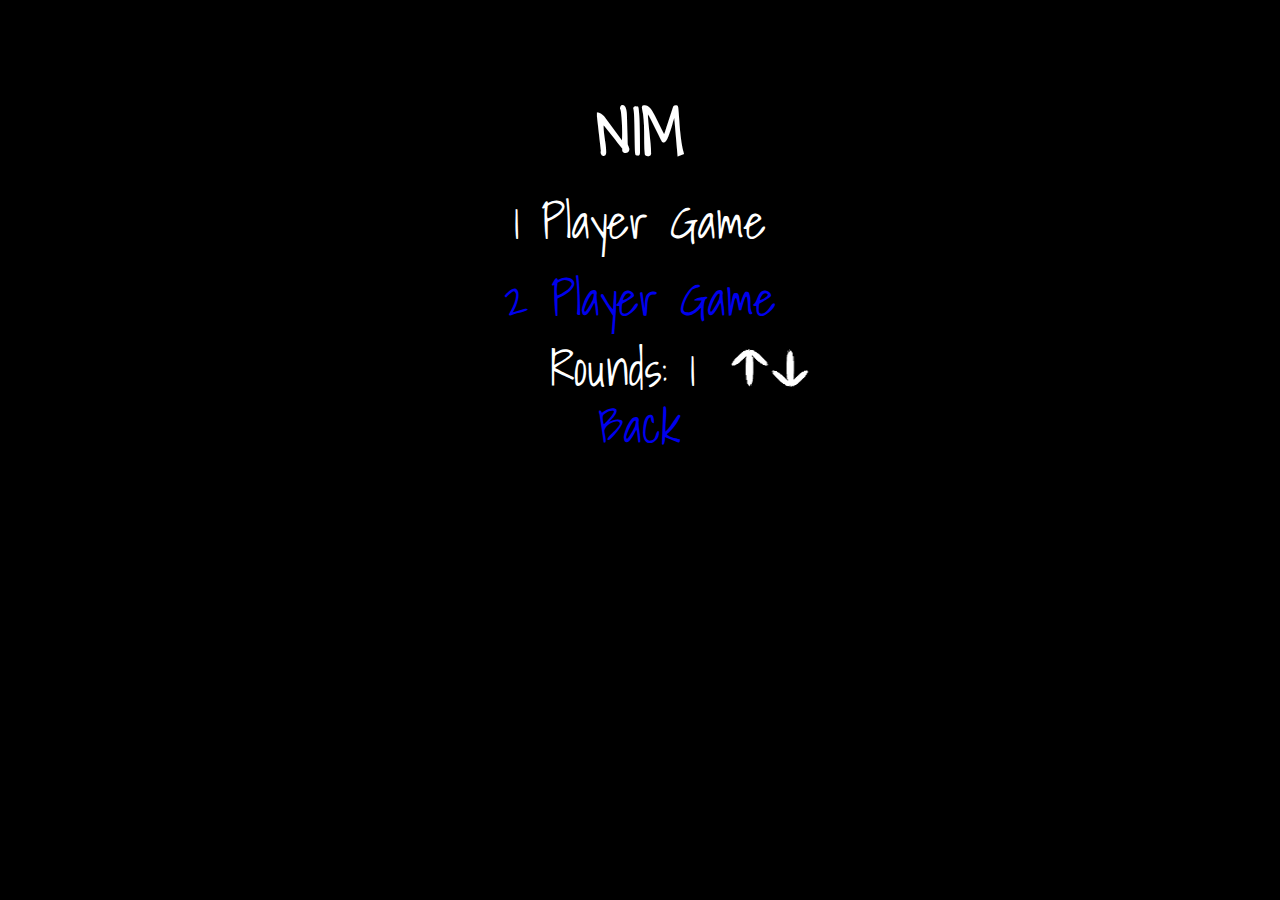
<file: newGame.html>
<!DOCTYPE html>
<html>
  <head>
    <link type="text/css" rel="stylesheet" href="style.css" />
    <meta charset="UTF-8" />
    <meta name="viewport" content="width=device-width, initial-scale=1.0" />
    <title></title>
  </head>

  <body>
    <div class="title">
      <!-- NIM -->
      <!-- <div><img src="ball.jpg" /></div> -->
    </div>
    <div class="menu-wrapper">
      <!-- <a href="../index.html" class="test-link">LINK!!</a> -->
      <div class="titleNew">NIM</div>
      <!-- <a href="../index.html" class="one-player"
        >1 Player
        
      </a> -->
      <a>1 Player Game</a>
      <!-- <a class="two-player">2 Player</a> -->
      <a class="2-Player" href="game/game.html">2 Player Game</a>

      <div class="rounds-wrapper">
        <span class="label">Rounds:</span>
        <span class="input">1</span>
        <div>
          <img class="arrow up" src="upArrow.png" width="40px" height="40px" />
        </div>
        <div>
          <img
            class="arrow down"
            src="downArrow.png"
            width="40px"
            height="40px"
          />
        </div>
      </div>
      <a href="index.html" class="back-to-main">Back</a>
    </div>
  </body>
  <script src="newGame.js"></script>
</html>
</file>
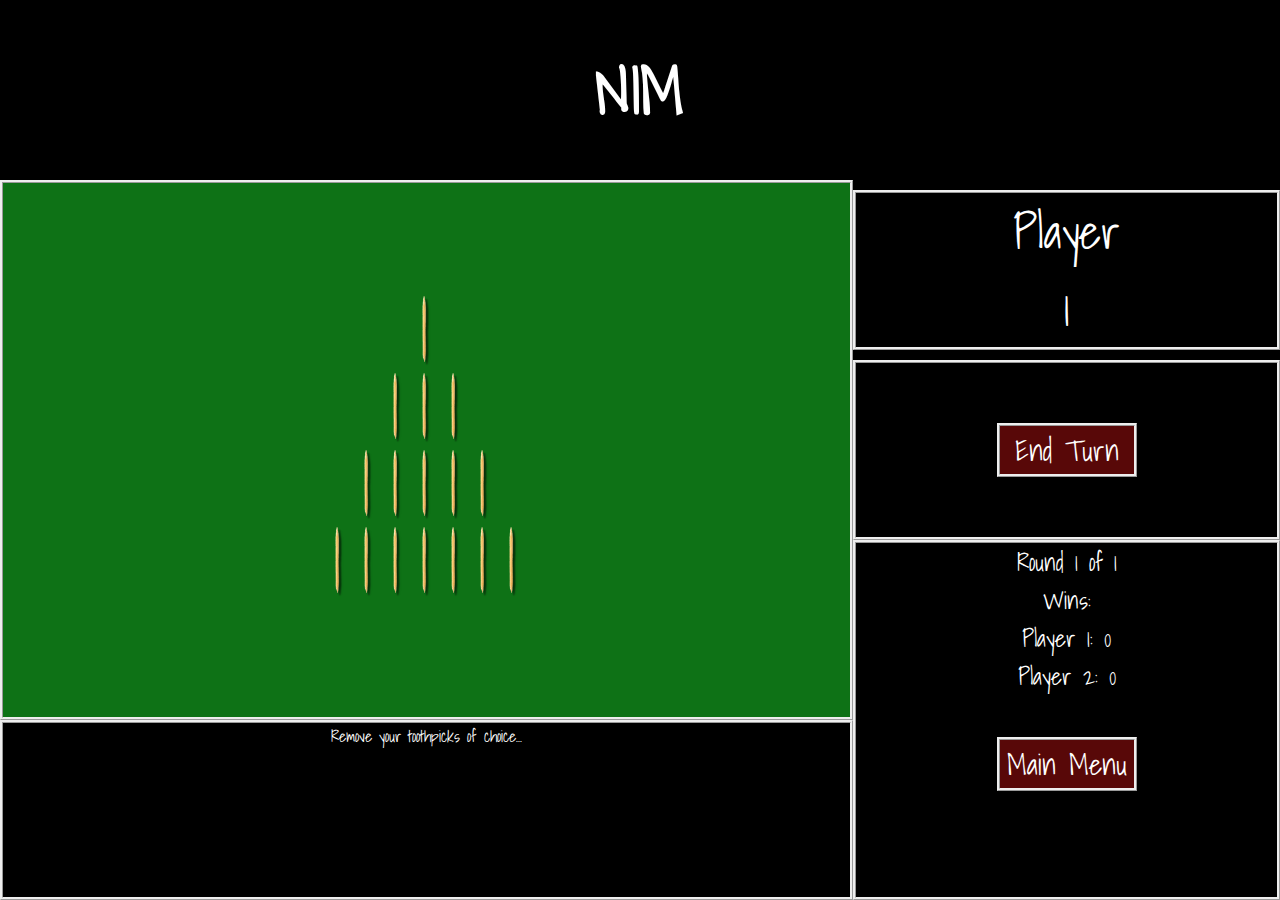
<file: game/game.html>
<!DOCTYPE html>
<html>
  <head>
    <link type="text/css" rel="stylesheet" href="style.css" />
    <meta charset="UTF-8" />
    <meta name="viewport" content="width=device-width, initial-scale=1.0" />
    <title></title>
  </head>

  <body>
    <!-- <div id="inlineSet"></div> -->
    <!-- <div class="title">NIM</div> -->

    <div class="main-container" id="blur">
      <!-- <div id="nimSet">blah</div> -->
      <div class="title">
        NIM
        <!-- <div><img src="ball.jpg" /></div> -->
      </div>
      <div id="nimSet">
        <div id="innerWrapper"></div>
        <div id="test-div"></div>
        <!-- <div class="innerWrapper">
          <img
            id="testImage"
            src="/images/Toothpick_cropped_shaved_shadow.png"
            class="match"
          />
        </div> -->
      </div>

      <div class="status"></div>
      <!-- <div class="player player-0 player--active">Player 1-3</div> -->
      <div class="player-wrapper">
        <div class="player">Player</div>
        <div class="player" id="player-no">1</div>
      </div>

      <!-- <div class="active-plyer" id="active-plyer-no">rgrg</div> -->
      <div class="end-turn-wrapper">
        <button
          class="end-turn buttons match-buttons"
          onclick="chgPlyer(genStats)"
        >
          End Turn
        </button>
      </div>
      <!-- <div class="player player-1">Player 2-5</div> -->
      <div class="game-stats">
        <!-- <div>Stats</div><br> -->
        <div class="round-no">Round 1 of 1</div>
        <div>Wins:</div>
        <div class="player-score-wrapper">
          <span class="player0-wins-label">Player 1: </span>
          <span class="player0-wins"></span>
        </div>
        <div class="player-score-wrapper">
          <span class="player1-wins-label">Player 2: </span>
          <span class="player1-wins"></span>
        </div>

        <br />
        <button class="Main-Menu buttons match-buttons" onclick="mainMenu()">
          Main Menu
        </button>
      </div>
    </div>

    <div class="winner-popup">
      <span class="winner popup-title"></span>
      <span class="winner round-num"></span>
      <div>
        <span class="winner winner-player">Player</span>
        <span class="winner winner-player-no"></span>
      </div>

      <div class="winner you-won">You Won!!</div>
      <div class="winner buttons-wrapper">
        <!-- <div> -->
        <button
          class="winner popup-buttons button1 buttons"
          onclick="winnerMenu(event)"
        ></button>
        <!-- <button
          class="winner popup-buttons button2"
          onclick="location.href='../index.html';"
        > -->
        <button
          class="winner popup-buttons button2 buttons"
          onclick="location.href='../index.html';"
        >
          Quit
        </button>
        <!-- </div> -->
      </div>
    </div>

    <!-- <p id="test_p"></p>
    <p id="afterClick"></p>
    <div id="button" onClick="remove()">Click Me!</div>

    <div id="testArea1">
      <div id="aCookie">CookieA</div>
      <div id="bCookie">CookieB</div>
      <div id="cCookie">CookieC</div>
    </div>
    <div id="testArea2">
      <img id="match" src="match.png" />
      <div id="1Cookie">Cookie1</div>
      <div id="2Cookie">Cookie2</div>
      <div id="3Cookie">Cookie3</div>
    </div> -->
  </body>
  <script src="firstDraft.js"></script>
</html>
</file>
<file: style.css>
@import url("https://fonts.googleapis.com/css2?family=Shadows+Into+Light&display=swap");

html {
  box-sizing: border-box;
  margin: 0;
  padding: 0;
}
*,
*:before,
*:after {
  box-sizing: inherit;
}
body {
  /* background: url(/images/apple_pie_tabletop_clean.png) no-repeat center center
    fixed; */
  /* filter: blur(10px); */
  /* -webkit-background-size: cover;
  -moz-background-size: cover;
  -o-background-size: cover; */
  font-family: "Shadows Into Light", cursive;
  color: white;
  background-color: black;

  margin: auto;
  /* text-align: center; */
}

.title {
  display: flex;
  align-items: center;
  justify-content: center;
  grid-area: title;
  background-color: black;
  height: 100%;
  width: 100%;
  font-size: 4rem;
  font-weight: 1000;
  /* border: solid white; */
  /* border-style: ridge; */
}

.menu-wrapper {
  margin: auto;
  display: flex;
  flex-direction: column;
  font-size: 3rem;
  width: max-content;
  justify-content: center;
  /* border: solid white; */
  align-items: center;
  /* align-items: center; */
  /* text-align: left; */
  padding-top: 80px;
}

/* .menu-wrapper > div {
  padding-bottom: 20px;
} */
/* .one-player {
  text-align: left;
} */

.titleNew {
  font-size: 4rem;
  font-weight: 1000;
}

/* .one-player {
  text-decoration: none;
} */

/* .test-link {
  text-decoration: none;
} */

a {
  text-decoration: none;
}
/* 
.arrow {
  color: black;
  background-color: white;
}
 */
a:visited {
  color: inherit;
  padding-bottom: 20px;
}

.rounds-wrapper {
  position: absolute;
  left: 550px;
  top: 330px;

  /* display: flex; */
  /* justify-content: space-between 10px; */
  /* column-gap: 10px; */
}
.back-to-main {
  margin-top: 50px;
  margin-left: none;
}

.up {
  position: absolute;
  left: 180px;
  top: 18px;
}

.down {
  position: absolute;
  left: 220px;
  top: 18px;
}
/* .rounds {
  display: inline;

  background: none;
  border: 4px solid #eee;
  font-family: inherit;
  color: inherit;
  font-size: 2rem; */
/* padding: 2.5rem; */
/* width: 4rem;
  height: 3rem;
  text-align: center; */

/* margin-bottom: 3rem; */
/* } */

/* .rounds-wrapper {
  display: grid;
  grid-template-columns: 1fr 1fr 1fr 1fr;
  grid-template-rows: 1fr 1fr;

  grid-template-areas:
    "label label input arrow-up"
    "label label input arrow-down";
} */

/* .label {
  grid-area: label;
} */

/* .input {
  grid-area: input;
  background-color: lawngreen;
  text-align: center;
} */

/* .up {
  grid-area: arrow-up;
  background-color: rgb(55, 104, 6);
}

.down {
  grid-area: arrow-down;
  background-color: rgb(16, 31, 1);
} */
</file>
<file: game/style.css>
@import url("https://fonts.googleapis.com/css2?family=Shadows+Into+Light&display=swap");

html {
  box-sizing: border-box;
  margin: 0;
  padding: 0;
}
*,
*:before,
*:after {
  box-sizing: inherit;
}
body {
  /* background: url(/images/apple_pie_tabletop_clean.png) no-repeat center center
    fixed; */
  /* filter: blur(10px); */
  /* -webkit-background-size: cover;
  -moz-background-size: cover;
  -o-background-size: cover; */
  font-family: "Shadows Into Light", cursive;
  color: white;
  background-color: black;

  margin: auto;
  text-align: center;
}

.main-container {
  display: grid;
  align-items: center;

  height: 100vh;
  grid-template-columns: 1fr 1fr 1fr;
  grid-template-rows: 1fr 1fr 1fr 1fr 1fr;

  /* grid-auto-rows: 25%; */
  /* grid-gap: 20px; */
  grid-template-areas:
    "title title title"
    "board board player"
    "board board end-turn-wrapper"
    "board board game-stats"
    "status status game-stats";

  /* "board"; */
  /* "board"; */
}

/* #nimset {
  border: solid white;
  background-color: brown;
} */

#nimSet img {
  margin-left: 10px;
  margin-right: 10px;
  top: 1rem;

  width: 9px;
  /* height: 70px; */
  height: 70px;
}

.title {
  display: flex;
  align-items: center;
  justify-content: center;
  grid-area: title;
  background-color: black;
  height: 100%;
  width: 100%;
  font-size: 4rem;
  font-weight: 1000;
  /* border: solid white; */
  /* border-style: ridge; */
}

/* #nimset::before {
  display: inline-block;
  vertical-align: middle;
}
 */
#nimSet {
  /* display: flex;
  align-items: center;
  justify-content: center; */
  /* padding-top: 5vh;
  padding-bottom: 5vh; */
  /* padding-top: 5vh; */
  background-color: rgb(14, 114, 22);
  grid-area: board;
  border-style: ridge;
  height: 100%;
  width: 100%;
  /* display: inline-block; */

  display: flex;
  justify-content: center;
  align-items: center;

  /* vertical-align: middle; */
  /* margin: 0; */
  /* position: relative; */
  /* display: block; */
  /* margin: auto; */
  /* top: 50%; */
  /* transform: translateY(-50%); */
  /* position: relative; */

  /* padding: auto;

  
  margin: auto;
  vertical-align: middle; */
  /* position: absolute; */
  /* top: 50%;
  left: 50%; */
  /* transform: translate(50%, -50%); */
  /* display: block;
  margin-left: auto;
  margin-right: auto; */

  /* height: 100vh; */
  /* padding-top: 10%; */

  /* grid-area: board; */
}

/* .innerWrapper {
  align-items: center;
 
} */

/* #testImage {
  margin: 0;
  position: absolute;
  top: 50%;
  -ms-transform: translateY(-50%);
  transform: translateY(-50%);
} */
/* #row0 {
  display: flex;
  align-items: center;
  justify-content: center;
}

#row1 {
  display: flex;
  align-items: center;
  justify-content: center;
} */
.status {
  /* background-color: cadetblue; */
  /* background: url(/images/note_paper_transparent_cropped.png) no-repeat; */
  /* background-size: 300px 220px; */

  height: 100%;
  width: 100%;
  /* color: black; */
  background: black;
  grid-area: status;

  border-style: ridge;
  /* position: relative; */
  /* left: 20px; */
  /* backdrop-filter: grayscale(30%); */
  /* backdrop-filter: blur(8px); */

  /* moz-backdrop-filter: blur(8px); */
  /* filter: blur(8px); */
}

.match {
  cursor: pointer;
}
/* .player-0 {
  background-color: chartreuse;
  grid-area: player-0;
} */
.end-turn-wrapper {
  display: flex;
  align-items: center;
  justify-content: center;
  height: 100%;
  width: 100%;
  grid-area: end-turn-wrapper;
  border: ridge;
}
/* .end-turn {
  width: 50%;
  height: 50%;
 */
/* background-color: darkblue;
  grid-area: end-turn;
  height: 100%;
  width: 100%; */

.end-turn:hover {
  /* background-color: silver; */
  cursor: pointer;
}

/* .player-1 {
  background-color: rgb(226, 129, 17);
  grid-area: player-1;
} */

.player-wrapper {
  display: flex;
  flex-direction: column;
  border: ridge;
}

.player {
  /* display: flex;
  align-items: center;
  justify-content: center; */

  color: white;
  /* background-color: aqua; */
  font-size: 3rem;
  /* margin-top: 50px; */
  background-color: black;
  height: 100%;
  width: 100%;
  /* border: ridge; */
  /* grid-area: player; */
  /* vertical-align: middle; */

  /* display: block;
  margin-left: auto;
  margin-right: auto; */
}

/* .player--active {
  color: red;
  font-weight: 1000;
} */

.game-stats {
  background-color: black;
  grid-area: game-stats;
  height: 100%;
  width: 100%;
  border: ridge;
  font-size: 1.5rem;
}
/* .players {
  border: solid white;
  height: 100%;
  width: 100%;
} */

.main-container#blur.active {
  filter: blur(20px);
  pointer-events: none;
  user-select: none;
}

.winner-popup {
  /* display: flex;
  flex-direction: column; */
  padding-top: 1rem;
  position: fixed;
  font-size: 2.5rem;
  top: 40%;
  left: 50%;
  transform: translate(-50%, -50%);
  width: 250px;
  height: 25rem;
  /* padding: 50px; */
  box-shadow: 0 5px 30px rgba(0, 0, 0, 0.3);
  background: rgb(0, 0, 0);
  visibility: hidden;
  opacity: 0;
  transition: 0.5s;
  border: ridge;
  /* min-height: 80%; */
}

.winner-popup.active {
  visibility: visible;
  opacity: 0.8;
  transition: 0.5s;
  top: 50%;
}

.winner.popup-title {
  /* display: inline-block; */
  font-size: 2rem;
}

.winner.round-num {
  /* visibility: hidden; */
  /* display: inline-block; */
  font-size: 2rem;
}
.winner.winner-player-no {
  /* display: inline-block; */
  font-size: 2rem;
}

.round-plyer-winner {
  display: inline-block;
}

/* .winner.buttons-wrapper { */
/* width: 100%; */

/* border: ridge; */
/* display: flex;
  align-items: center;
  justify-content: center; */
/* }
 */
/* .round {
  display: inline-block;
} */
.buttons {
  background-color: #580808;
  font-family: inherit;
  width: 12rem;
  border: ridge;
  color: white;
  /* padding: 15px 32px; */
  text-align: center;
  text-decoration: none;
  display: inline-block;
  font-size: 1.8rem;
  margin: 4px 2px;
  cursor: pointer;
  /* word-wrap: break-word; */
}

.buttons:hover {
  background-color: #cf0909;
}

.match-buttons {
  width: 140px;
}
</file>
